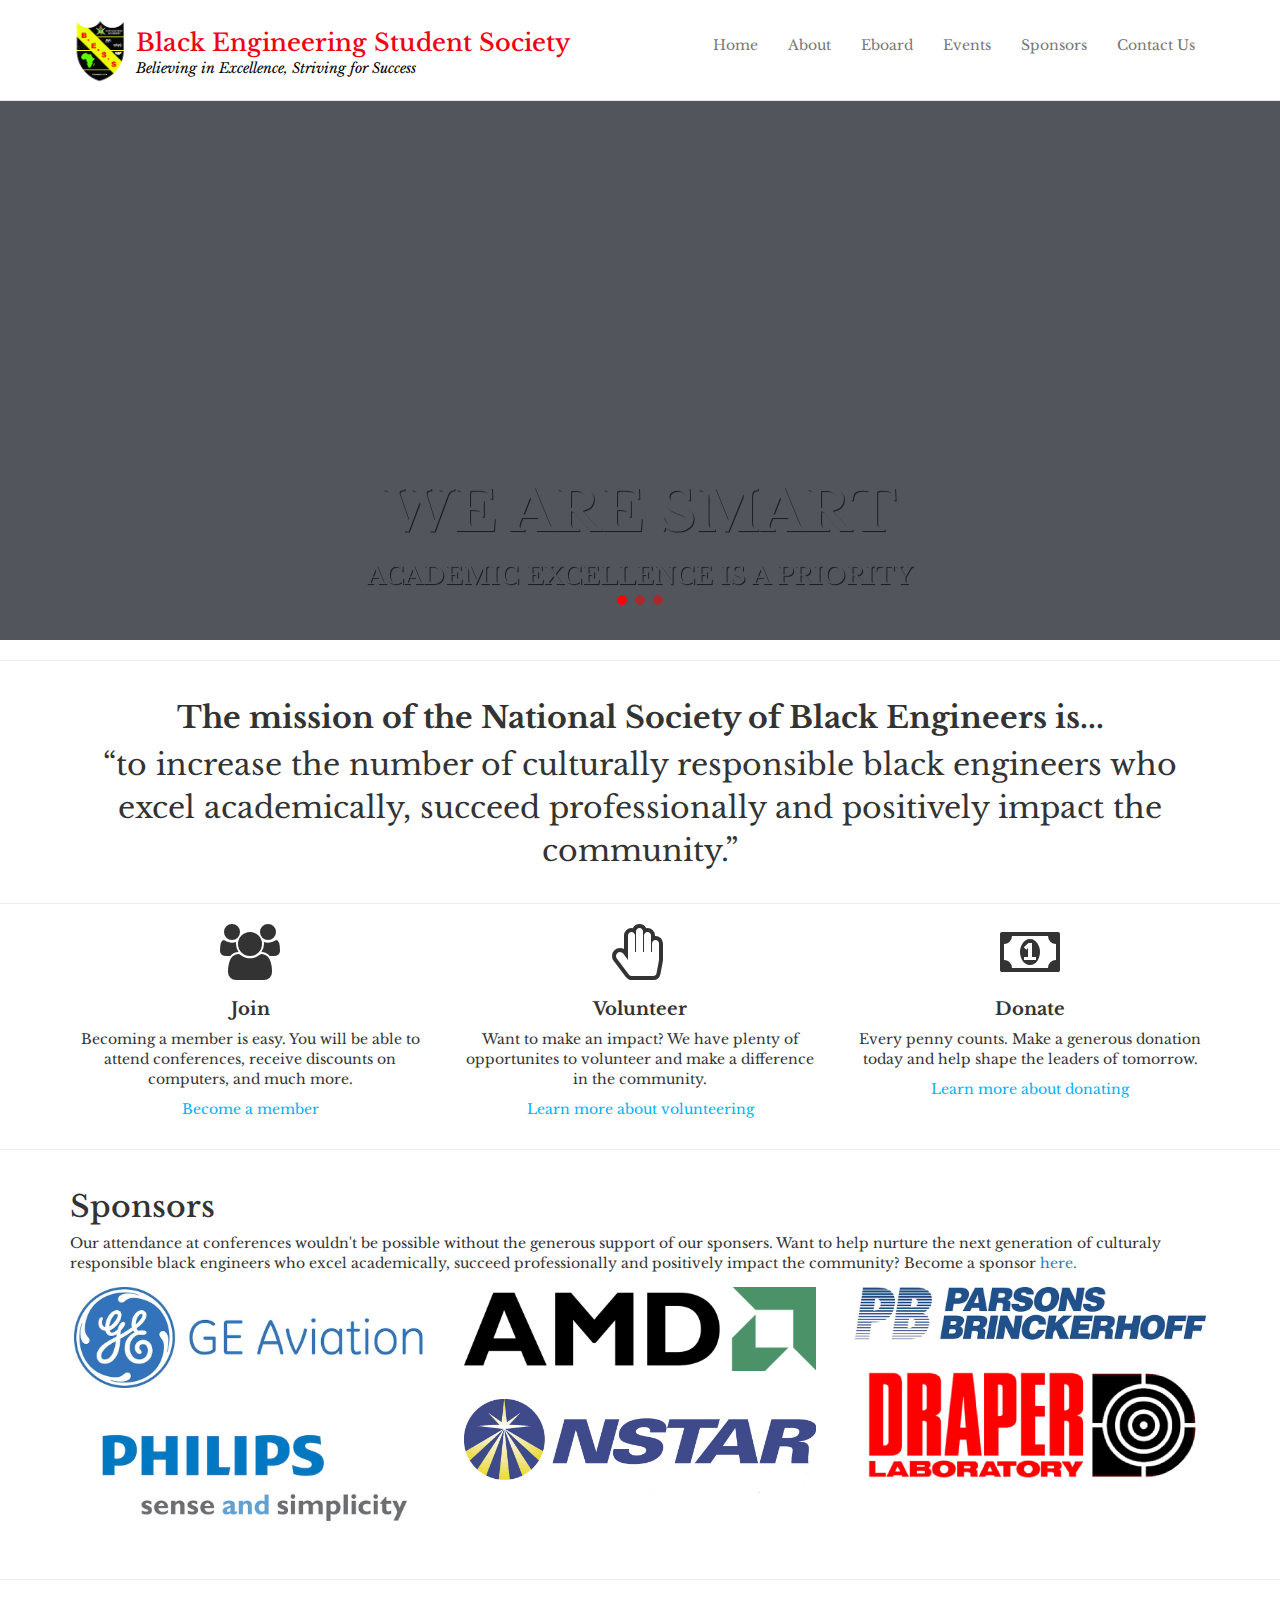
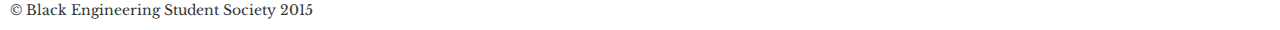
<file: index.htm>
<!DOCTYPE html>
<html>
<head>
	<title>Black Engineering Student Society | Northeastern University</title>
	<meta charset="utf-8">
  	<meta name="viewport" content="width=device-width, initial-scale=1">
	<link href='https://fonts.googleapis.com/css?family=Libre+Baskerville:400,400italic,700' rel='stylesheet' type='text/css'>
	<link rel="stylesheet" href="http://maxcdn.bootstrapcdn.com/bootstrap/3.1.1/css/bootstrap.min.css">
  	<link rel="stylesheet" type="text/css" href="http://maxcdn.bootstrapcdn.com/font-awesome/4.4.0/css/font-awesome.min.css">
  	<link href="css/style.css" rel="stylesheet">
  	<script src="https://code.jquery.com/jquery-2.1.4.min.js"></script>
  	<script src="http://maxcdn.bootstrapcdn.com/bootstrap/3.3.5/js/bootstrap.min.js"></script>
</head>
<body>
	 <nav class="navbar navbar-default navbar-fixed-top" role="navigation">
        <div class="container">
            <div class="navbar-header">
                <button type="button" class="navbar-toggle" data-toggle="collapse" data-target=".navbar-main-collapse">
                    <i class="fa fa-bars"></i>
                </button>
                <a class="page-scroll" href="index.htm">
                    <img id="logo" class="navbar-brand" src="bess_logo.PNG"/>
                    <div class="navbar-text">
                    <h3 id="name">Black Engineering Student Society</h3></a>
                    <p id="slogan">Believing in Excellence, Striving for Success</p>
                	</div>
            </div>

            <!-- Collect the nav links, forms, and other content for toggling -->
            <div id="pages" class="collapse navbar-collapse navbar-right navbar-main-collapse">
                <ul class="nav navbar-nav">
                    <!-- Hidden li included to remove active class from about link when scrolled up past about section -->
                    <li class="hidden">
                        <a href="#page-top"></a>
                    </li>
                    <li>
                        <a class="page-scroll" href="index.htm#page-top">Home</a>
                    </li>
                    <li>
                        <a class="page-scroll" href="about.htm">About</a>
                    </li>
                    <li>
                        <a class="page-scroll" href="eboard.htm">Eboard</a>
                    </li>
                    <li>
                        <a class="page-scroll" href="events.htm">Events</a>
                    </li>
                    <li>
                        <a class="page-scroll" href="index.htm#sponsors">Sponsors</a>
                    </li>
                    <li>
                        <a class="page-scroll" href="mailto:bess.nsbe.secretary@gmail.com">Contact Us</a>
                    </li>
                </ul>
            </div>
            <!-- /.navbar-collapse -->
        </div>
        <!-- /.container -->
    </nav>
    

   <div id="page-top" class="container-fluid">

      <!-- Carousel -->
      <div class="carousel fade-carousel slide" data-ride="carousel" data-interval="4000" id="bs-carousel">
  <!-- Overlay -->
  <div class="overlay"></div>

  <!-- Indicators -->
  <ol class="carousel-indicators">
    <li data-target="#bs-carousel" data-slide-to="0" class="active"></li>
    <li data-target="#bs-carousel" data-slide-to="1"></li>
    <li data-target="#bs-carousel" data-slide-to="2"></li>
  </ol>
  
  <!-- Wrapper for slides -->
  <div class="carousel-inner">
    <div class="item slides active">
      <div class="slide-1"></div>
      <div class="hero">
        <hgroup>
            <h1>We are smart</h1>        
            <h3>Academic excellence is a priority</h3>
        </hgroup>
      </div>
    </div>
    <div class="item slides">
      <div class="slide-2"></div>
      <div class="hero">        
        <hgroup>
            <h1>We are professionals</h1>        
            <h3>and the leaders of tomorrow</h3>
        </hgroup>       
      </div>
    </div>
    <div class="item slides">
      <div class="slide-3"></div>
      <div class="hero">        
        <hgroup>
            <h1>We are a community</h1>        
            <h3>of engineers, scientists, and artists</h3>
        </hgroup>
        <a class="btn btn-hero btn-lg" href="#mission">Learn More</a>
      </div>
    </div>
  </div> 
</div>
</div>
<hr>
<div id="mission" class="container mission">
  <h2><strong>The mission of the National Society of Black Engineers is...</strong></h2>
	<p>“to increase the number of culturally responsible black engineers who excel academically, succeed professionally and positively impact the community.”</p>
</div>
   <hr>
      <!-- Example row of columns -->
      <div class="learn-more">
	  <div class="container">
		<div class="row">
	      <div class="col-md-4">
	      	<i class="fa fa-users fa-4x"></i>
			<h3>Join</h3>
			<p>Becoming a member is easy. You will be able to attend conferences, receive discounts on computers, and much more.  </p>
			<p><a href="http://www.nsbe.org/Membership.aspx#.VfdLGvlViko">Become a member</a></p>
	      </div>
		  <div class="col-md-4">
		  	<i class="fa fa-hand-paper-o fa-4x"></i>
			<h3>Volunteer</h3>
			<p>Want to make an impact? We have plenty of opportunites to volunteer and make a difference in the community.</p>
			<p><a href="events.htm#volunteer">Learn more about volunteering</a></p>
		  </div>
		  <div class="col-md-4">
		  	<i class="fa fa-money fa-4x"></i>
			<h3>Donate</h3>
			<p>Every penny counts. Make a generous donation today and help shape the leaders of tomorrow.</p>
			<p><a href="#">Learn more about donating</a></p>
		  </div>
	    </div>
	  </div>
	</div>
	<hr>
<div id="sponsors">
        <div class="container">
            <h2>Sponsors</h2>
            <p>Our attendance at conferences wouldn't be possible without the generous support of our sponsers. Want to help nurture the next generation of culturaly responsible black engineers who excel academically, succeed professionally and positively impact the community? Become a sponsor <a href="#">here.</a></p>
            <div class="row">
                <div class="col-md-4">
                    <div class="thumbnail">
                        <img src="images/gold_ge_aviation.jpg" >
                    </div>
                    <div class="thumbnail">
                        <img src="images/gold_philips.jpg" >
                    </div>
                </div>
                <div class="col-md-4">
                    <div class="thumbnail">
                        <img src="images/gold_amd.png"  >
                    </div>
                    <div class="thumbnail">
                        <img src="images/gold_nstar_logo.gif" >
                    </div>
                </div>
                <div class="col-md-4">
                    <div class="thumbnail">
                        <img src="images/gold_parsons_brinckerhoff.jpg" >
                    </div>
                    <div class="thumbnail">
                        <img src="images/gold_draper.gif" >
                    </div>
                </div>
            </div>
        </div>
    </div>


      <hr>

      <footer>
        <p>&copy; Black Engineering Student Society 2015</p>
      </footer>

    </div> <!-- /container -->
<script type="text/javascript">
$('.carousel').carousel({
  wrap: false
});
</script>
<script type="text/javascript">
$(function() {
  $('a[href*=#]:not([href=#])').click(function() {
    if (location.pathname.replace(/^\//,'') == this.pathname.replace(/^\//,'') && location.hostname == this.hostname) {
      var target = $(this.hash);
      target = target.length ? target : $('[name=' + this.hash.slice(1) +']');
      if (target.length) {
        $('html,body').animate({
          scrollTop: target.offset().top - 135
        }, 1000);
        return false;
      }
    }
  });
});
</script>
</body>
</html>
</file>
<file: css/style.css>
body {
	font-family: "Libre Baskerville";
	padding-top: 90px;
}

#mission {
  padding-top: 0px;
}

/* Navbar */

#logo {
}

#name {
	color: #F10014;
}

.page-scroll {
	color: #000;
}

.page-scroll:hover {
	text-decoration: none;
}

#slogan {
	font-style: italic;
	color: black;
	line-height: 5px;
}

.navbar-brand {
	height: 100px;
	width: auto;	
}

.navbar-text {
	margin-top: 10px;
	margin-left: -10px;
}

.navbar-default {
	background-color: #fff;
}

#pages {
	margin-top: 20px;
}

/* bottom content */
.learn-more {
  text-align: center;
}

.learn-more h3 {
  font-size: 18px;
  font-weight: bold;
}

.learn-more a {
  color: #00b0ff;
}

i {
	font-size: 50px;
}


/*Fade content bs-carousel with hero headers
Code snippet by maridlcrmn (Follow me on Twitter @maridlcrmn) for Bootsnipp.com
Image credits: unsplash.com
*/

/********************************/
/*       Fade Bs-carousel       */
/********************************/
.fade-carousel {
    position: relative;
    height: 100vh;
}
.fade-carousel .carousel-inner .item {
    height: 100vh;
}
.fade-carousel .carousel-indicators > li {
    margin: 0 2px;
    background-color: red;
    border-color: red;
    opacity: .5;
}
.fade-carousel .carousel-indicators > li.active {
  width: 10px;
  height: 10px;
  opacity: 1;
}

/********************************/
/*          Hero Headers        */
/********************************/
.hero {
    position: absolute;
    top: 50%;
    left: 50%;
    z-index: 3;
    color: #fff;
    text-align: center;
    text-transform: uppercase;
    text-shadow: 1px 1px 0 rgba(0,0,0,.75);
      -webkit-transform: translate3d(-50%,-50%,0);
         -moz-transform: translate3d(-50%,-50%,0);
          -ms-transform: translate3d(-50%,-50%,0);
           -o-transform: translate3d(-50%,-50%,0);
              transform: translate3d(-50%,-50%,0);
}
.hero h1 {
    font-size: 4em;    
    font-weight: bold;
    margin: 0;
    padding: 0;
}

.fade-carousel .carousel-inner .item .hero {
    opacity: 0;
    -webkit-transition: 2s all ease-in-out .1s;
       -moz-transition: 2s all ease-in-out .1s; 
        -ms-transition: 2s all ease-in-out .1s; 
         -o-transition: 2s all ease-in-out .1s; 
            transition: 2s all ease-in-out .1s; 
}
.fade-carousel .carousel-inner .item.active .hero {
    opacity: 1;
    -webkit-transition: 2s all ease-in-out .1s;
       -moz-transition: 2s all ease-in-out .1s; 
        -ms-transition: 2s all ease-in-out .1s; 
         -o-transition: 2s all ease-in-out .1s; 
            transition: 2s all ease-in-out .1s;    
}

/********************************/
/*            Overlay           */
/********************************/
.overlay {
    position: absolute;
    width: 100%;
    height: 100%;
    z-index: 2;
    background-color: #080d15;
    opacity: .7;
}

/********************************/
/*          Custom Buttons      */
/********************************/
.btn.btn-lg {padding: 10px 40px;}
.btn.btn-hero,
.btn.btn-hero:hover,
.btn.btn-hero:focus {
    color: #f5f5f5;
    background-color: red;
    border-color: red;
    outline: none;
    margin: 20px auto;
}

/********************************/
/*       Slides backgrounds     */
/********************************/
.fade-carousel .slides .slide-1, 
.fade-carousel .slides .slide-2,
.fade-carousel .slides .slide-3 {
  height: 100vh;
  background-size: cover;
  background-position: center center;
  background-repeat: no-repeat;
}
.fade-carousel .slides .slide-1 {
  background-image: url(https://ununsplash.imgix.net/photo-1416339134316-0e91dc9ded92?q=75&fm=jpg&s=883a422e10fc4149893984019f63c818); 
}
.fade-carousel .slides .slide-2 {
  background-image: url(https://ununsplash.imgix.net/photo-1416339684178-3a239570f315?q=75&fm=jpg&s=c39d9a3bf66d6566b9608a9f1f3765af);
}
.fade-carousel .slides .slide-3 {
  background-image: url(https://ununsplash.imgix.net/photo-1416339276121-ba1dfa199912?q=75&fm=jpg&s=9bf9f2ef5be5cb5eee5255e7765cb327);
}

/********************************/
/*          Media Queries       */
/********************************/
@media screen and (min-width: 980px){
    .hero { width: 100%; }    
}
@media screen and (max-width: 640px){
    .hero h1 { font-size: 4em; }    
}

.carousel, .carousel-inner {
	 max-width:100% !important;
  max-height: 550px !important;
}

.container-fluid {
	 padding: 0 !important;
	 margin-bottom: 0;
}

footer {
	padding-left: 10px;
}

.thumbnail {
	border-style: none;
}

blockquote {
font-size: 18px;
font-style: italic;
width: 500px;
margin: 0.25em 0;
padding: 0.35em 40px;
line-height: 1.45;
position: relative;
color: #383838;
}

.mission {
	text-align: center;
	margin: auto;
	border: 0;
	font-style: normal;
	font-size: 30px;
}
</file>
